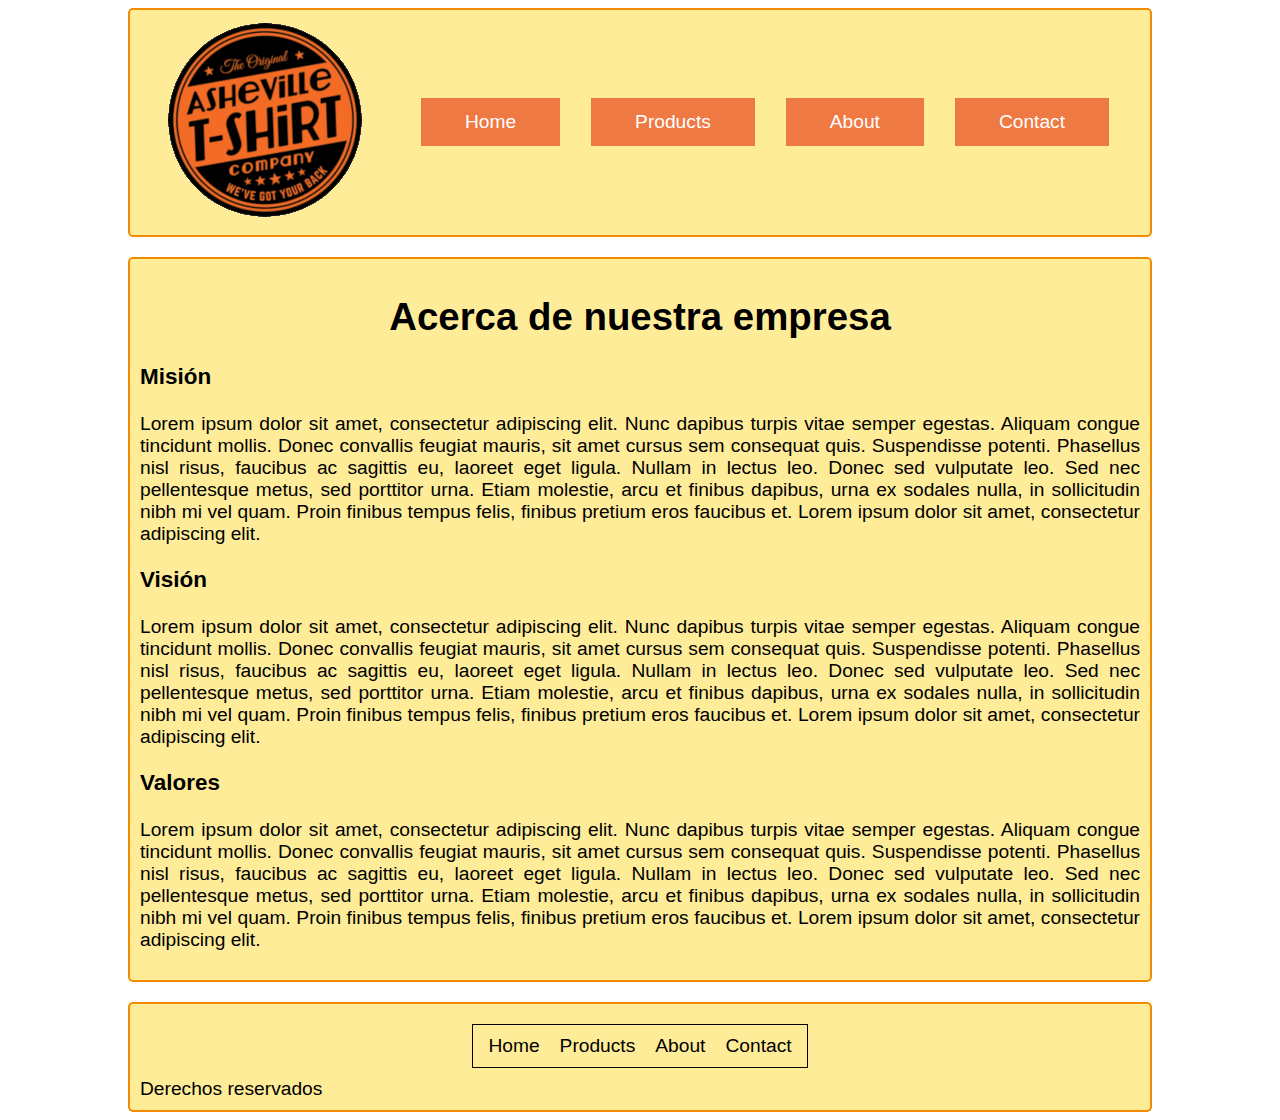
<file: SPRINT-3/Part-2/about.html>
<!DOCTYPE html>
<html lang="en">
  <head>
    <meta charset="utf-8">
    <meta name="viewport" content="width=device-width, initial-scale=1.0">
    <title>Venta de playeras | Prodcuts</title>
    <link rel="stylesheet" href="style.css">
    <link rel="stylesheet" href="https://use.fontawesome.com/releases/v5.5.0/css/all.css" integrity="sha384-B4dIYHKNBt8Bc12p+WXckhzcICo0wtJAoU8YZTY5qE0Id1GSseTk6S+L3BlXeVIU" crossorigin="anonymous">
  </head>
  <body>
    <div class="main">
      <header>
        <div class="logo">
          <img src="logo.png" alt="">
        </div>
        <nav>
          <ul class="nav-bar">
            <li><a href="index.html">Home</a></li>
            <li><a href="products.html">Products</a></li>
            <li><a href="about.html">About</a></li>
            <li><a href="contact.html">Contact</a></li>
          </ul>
        </nav>
      </header>
      <section class="about">
        <h1>Acerca de nuestra empresa</h1>
        <article>
          <h3>Misión</h3>
          <p>
            Lorem ipsum dolor sit amet, consectetur adipiscing elit. Nunc dapibus turpis vitae semper egestas. Aliquam congue tincidunt mollis. Donec convallis feugiat mauris, sit amet cursus sem consequat quis. Suspendisse potenti. Phasellus nisl risus, faucibus ac sagittis eu, laoreet eget ligula. Nullam in lectus leo. Donec sed vulputate leo. Sed nec pellentesque metus, sed porttitor urna. Etiam molestie, arcu et finibus dapibus, urna ex sodales nulla, in sollicitudin nibh mi vel quam. Proin finibus tempus felis, finibus pretium eros faucibus et. Lorem ipsum dolor sit amet, consectetur adipiscing elit.
          </p>
        </article>
        <article>
          <h3>Visión</h3>
          <p>
            Lorem ipsum dolor sit amet, consectetur adipiscing elit. Nunc dapibus turpis vitae semper egestas. Aliquam congue tincidunt mollis. Donec convallis feugiat mauris, sit amet cursus sem consequat quis. Suspendisse potenti. Phasellus nisl risus, faucibus ac sagittis eu, laoreet eget ligula. Nullam in lectus leo. Donec sed vulputate leo. Sed nec pellentesque metus, sed porttitor urna. Etiam molestie, arcu et finibus dapibus, urna ex sodales nulla, in sollicitudin nibh mi vel quam. Proin finibus tempus felis, finibus pretium eros faucibus et. Lorem ipsum dolor sit amet, consectetur adipiscing elit.
          </p>
        </article>
        <article>
          <h3>Valores</h3>
          <p>
            Lorem ipsum dolor sit amet, consectetur adipiscing elit. Nunc dapibus turpis vitae semper egestas. Aliquam congue tincidunt mollis. Donec convallis feugiat mauris, sit amet cursus sem consequat quis. Suspendisse potenti. Phasellus nisl risus, faucibus ac sagittis eu, laoreet eget ligula. Nullam in lectus leo. Donec sed vulputate leo. Sed nec pellentesque metus, sed porttitor urna. Etiam molestie, arcu et finibus dapibus, urna ex sodales nulla, in sollicitudin nibh mi vel quam. Proin finibus tempus felis, finibus pretium eros faucibus et. Lorem ipsum dolor sit amet, consectetur adipiscing elit.
          </p>
        </article>
      </section>
      <footer>
        <div class="social">
          <ul>
            <li><a href=""><i class="fab fa-twitter-square fa-2x"></i></a></li>
            <li><a href=""><i class="fab fa-facebook-square fa-2x"></i></a></li>
            <li><a href=""><i class="fab fa-instagram fa-2x"></i></a></li>
          </ul>
        </div>
        <nav class="nav-footer">
          <ul>
            <li><a href="index.html">Home</a></li>
            <li><a href="products.html">Products</a></li>
            <li><a href="about.html">About</a></li>
            <li><a href="contact.html">Contact</a></li>
          </ul>
        </nav>
        <div class="copyright">
          <span>Derechos reservados</span>
        </div>
      </footer>
    </div>
  </body>
</html>
</file>
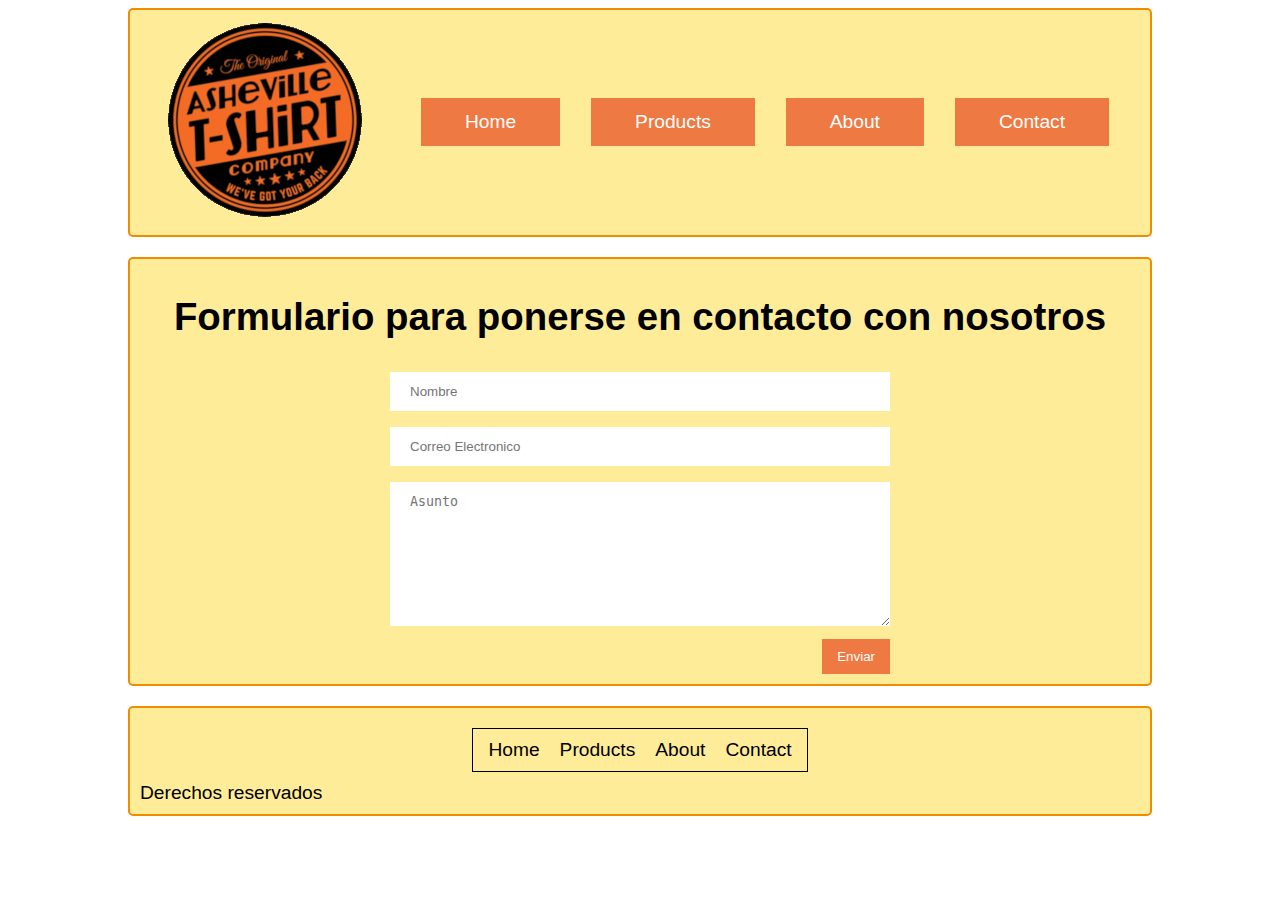
<file: SPRINT-3/Part-2/contact.html>
<!DOCTYPE html>
<html lang="en">
  <head>
    <meta charset="utf-8">
    <meta name="viewport" content="width=device-width, initial-scale=1.0">
    <title>Venta de playeras | Prodcuts</title>
    <link rel="stylesheet" href="style.css">
    <link rel="stylesheet" href="https://use.fontawesome.com/releases/v5.5.0/css/all.css" integrity="sha384-B4dIYHKNBt8Bc12p+WXckhzcICo0wtJAoU8YZTY5qE0Id1GSseTk6S+L3BlXeVIU" crossorigin="anonymous">
  </head>
  <body>
    <div class="main">
      <header>
        <div class="logo">
          <img src="logo.png" alt="">
        </div>
        <nav>
          <ul class="nav-bar">
            <li><a href="index.html">Home</a></li>
            <li><a href="products.html">Products</a></li>
            <li><a href="about.html">About</a></li>
            <li><a href="contact.html">Contact</a></li>
          </ul>
        </nav>
      </header>
      <section class="contact">
        <h1>Formulario para ponerse en contacto con nosotros</h1>
        <form action="/">
          <input placeholder="Nombre" type="text" name="name" value=""><br>
          <input placeholder="Correo Electronico" type="email" name="email" value=""><br>
          <textarea placeholder="Asunto" name="subject" rows="8" cols="80"></textarea>
          <input type="submit" value="Enviar">
        </form>
      </section>
      <footer>
        <div class="social">
          <ul>
            <li><a href=""><i class="fab fa-twitter-square fa-2x"></i></a></li>
            <li><a href=""><i class="fab fa-facebook-square fa-2x"></i></a></li>
            <li><a href=""><i class="fab fa-instagram fa-2x"></i></a></li>
          </ul>
        </div>
        <nav class="nav-footer">
          <ul>
            <li><a href="index.html">Home</a></li>
            <li><a href="products.html">Products</a></li>
            <li><a href="about.html">About</a></li>
            <li><a href="contact.html">Contact</a></li>
          </ul>
        </nav>
        <div class="copyright">
          <span>Derechos reservados</span>
        </div>
      </footer>
    </div>
  </body>
</html>
</file>
<file: SPRINT-3/Part-2/style.css>
*{
  box-sizing: border-box;
}
.main {
    max-width: 1024px;
    margin: 0 auto;
    font: 1.2em Helvetica, arial, sans-serif;
    display: grid;
    grid-template-columns: repeat(12, 1fr);
    grid-gap: 20px;
}
.main > * {
    border: 2px solid #f08c00;
    background-color: #ffec99;
    border-radius: 5px;
    padding: 10px;
    grid-column: 1 / span 12;
}
nav ul {
    list-style: none;
    margin: 0;
    padding: 0;
}
.main header{
  /*display: grid;
  grid-template-columns: 1fr 3fr;*/
  display: grid;
  grid-template-columns: 1fr;
  grid-template-rows: 1fr 1fr;
}
.main header .logo{
  justify-self: center;
}
ul.nav-bar li a{
  display: block;
  text-decoration: none;
  color: #fff;
  background: #EE7942;
  padding: 13px 44px;
  text-align: center;
  transition: 0.3s;
}
ul.nav-bar li a:hover{
  background: #CD6839;
  box-shadow: 0px 0px 10px 2px #888888;
}
.nav-bar li {
    margin-bottom: .1em;
}
.main aside{
  grid-row: 3;
  display: grid;
  grid-template-columns: 1fr;
  justify-items: center;
}
.top-sales h2{
  text-align: center;
}
.image-top-sales img{
  width: 100%;
}
.products{
  display: grid;
  grid-template-columns: repeat( auto-fit, minmax(280px, 1fr) );
  grid-gap: 20px 20px;
}
.products > h1{
  text-align: center;
}
.product-item{
  display: grid;
  grid-template-rows: 1fr 45%;
  justify-items: center;
}
.product-item > p{
  width: 100%;
  text-align: justify;
}
.product-item img{
  width: 100%;
  box-shadow: 0px 0px 13px 1px #000000;
}
.main footer {
    display: grid;
    grid-template-columns: 15% 1fr 15%;
}
.social{
  grid-column: 2;
  grid-row: 1;
  align-self: center;
}
.nav-footer{
  grid-column: 2;
  grid-row: 2;
}
.copyright{
  grid-column: 1 / 4;
  grid-row: 3;
}
.social ul {
  margin: 0;
  padding: 0;
  display: flex;
  justify-content: space-around;
  list-style: none;
  align-items: center;
}
.nav-footer ul > li{
  padding: 5px 15px;
}
.nav-footer ul > li > a:link, a:visited{
  text-decoration: none;
  color: #000;
}
.nav-footer{
  margin: 0 auto;
}
.video iframe{
  width: 100%;
}
section.about > h1{
  text-align: center;
}
.about article > p{
  text-align: justify;
}
.product-description{
  display: grid;
  grid-template-columns: repeat( auto-fit, minmax(280px, 1fr) );
  grid-gap: 20px 20px;
}
.product-description > p{
  width: 100%;
  text-align: justify;
}
div.product-description img {
    width: 100%;
    object-fit: cover;
}
section.contact > h1{
  text-align: center;
}
input[type=text], input[type=email], textarea {
    width: 100%;
    padding: 12px 20px;
    margin: 8px 0;
    border: none;
}
input[type=submit]{
  background: #EE7942;
  border: none;
  color: white;
  text-decoration: none;
  padding: 10px 15px;
  float: right;
  cursor: pointer;
}
input[type=submit]:hover{
  background-color: #CD6839;
}
@media only screen and (min-width: 26em){
  .main footer {
    display: grid;
    grid-template-columns: 25% 1fr 25%;
  }
  .nav-footer ul {
    border: 1px solid black;
    padding: 5px;
    margin: 10px;
  }
  .main-nav{
    margin: 15px 0;
  }
  .nav-footer ul {
    border: 1px solid black;
    padding: 5px;
  }
  .nav-footer {
    grid-column: 1/4;
  }
  .nav-footer ul > li {
    padding: 5px 10px;
    display: inline-block;
  }
}
@media only screen and (min-width: 620px){
  .products > h1 {
    grid-column: 1 /3;
}
}
@media screen and (min-width: 53em) {
  .main header{
    display: grid;
    grid-template-columns: 1fr 3fr;
    /*display: grid;
    grid-template-columns: 1fr;*/
    grid-template-rows: 1fr;
  }
  .main header .logo{
    justify-self: center;
  }
  .products-desc {
    grid-column: 1 / span 8;
    display: grid;
    padding: 20px;
  }
  .main aside{
    grid-column: 9 / span 4;
    grid-row: 2;
    display: grid;
    grid-template-columns: 1fr;
    justify-items: center;
  }
  .products-desc h1{
    text-align: center;
  }
  .products-desc p{
    text-align: justify;
  }
  .video{
    align-self: end;
  }
  .image-top-sales{
    margin-bottom: 10px;
  }
  .top-sales h2 {
    grid-column: 1;
  }
  .top-sales div:nth-child(4) {
    grid-column: 1;
  }

  .social{
    grid-column: 2;
    grid-row: 1;
    align-self: center;
  }
  .nav-footer{
    grid-column: 2;
    grid-row: 2;
  }
  .copyright{
    grid-column: 1 / 4;
    grid-row: 3;
  }
  nav ul{
    display: flex;
    justify-content: space-evenly;
  }
  ul.nav-bar ul > li a:hover{
    background: #CD6839;
  }
  .main header > nav{
    align-self: center;
  }
  .social ul {
    margin: 0;
    padding: 0;
    display: flex;
    justify-content: space-around;
    list-style: none;
    align-items: center;
  }
  .nav-footer ul > li > a:link, a:visited{
    text-decoration: none;
    color: #000;
  }
  .products{
    display: grid;
    grid-template-columns: repeat( auto-fit, minmax(300px, 1fr) );
    grid-gap: 20px 10px;
  }
  .product-item{
    display: grid;
    grid-template-rows: repeat(2, 1fr);
    justify-content: center;
  }
  .product-item > p{
    width: 300px;
    text-align: justify;
  }
  .product-description{
    grid-template-columns: repeat( auto-fit, minmax(256px, 1fr) );
  }
  .product-description > p{
    grid-column: 1 / 4;
  }
  section.contact{
    display: grid;
    grid-template-columns: 1fr;
  }
  section.contact > form{
    width: 50%;
    justify-self: center;
  }
}
@media only screen and (min-width: 961px){
  .products > h1 {
    grid-column: 1 / 4;
  }
}
</file>
